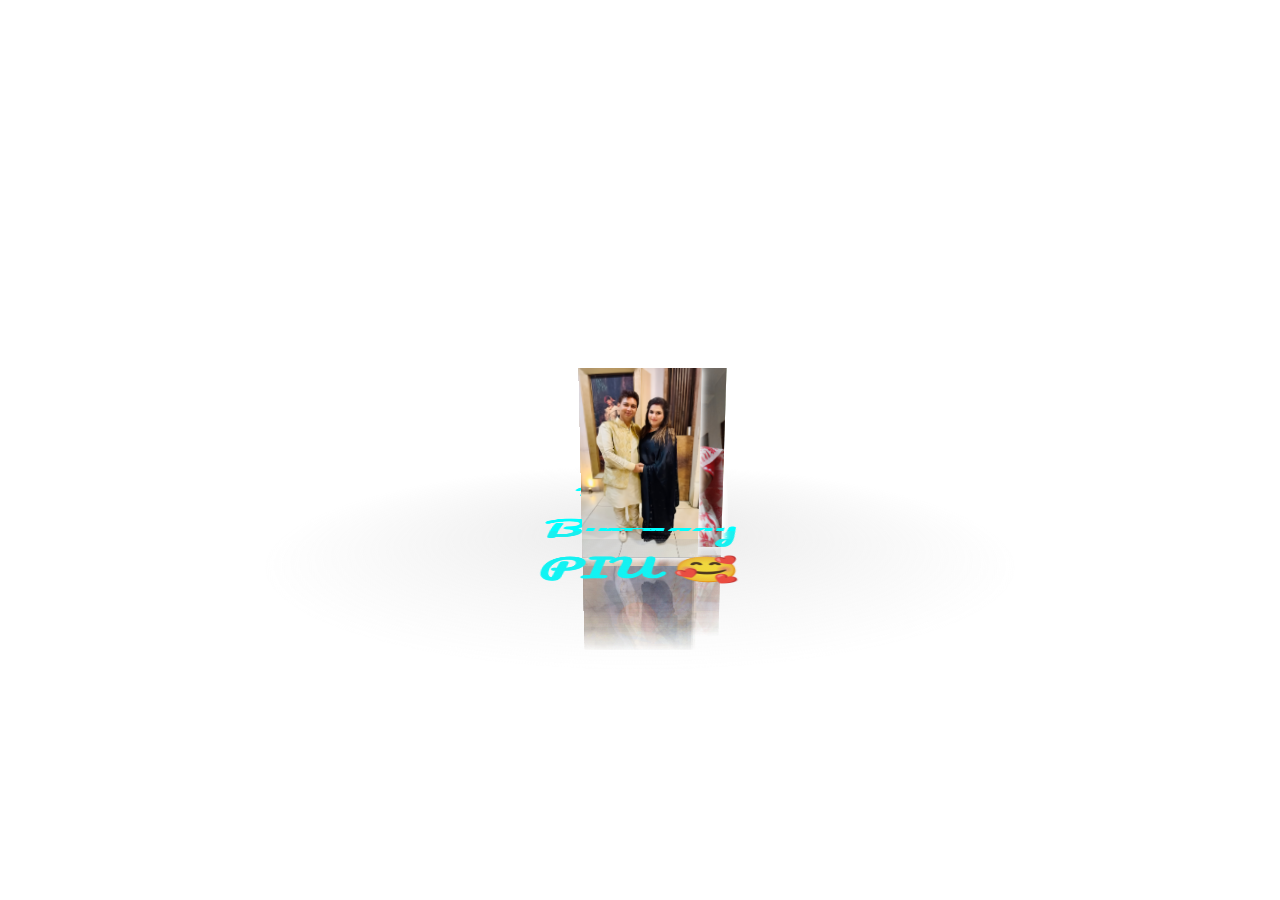
<file: love/index.html>
<!DOCTYPE html>
<html lang="vi">
<head>
    <meta charset="UTF-8">
    <meta http-equiv="X-UA-Compatible" content="IE=edge">
    <meta name="viewport" content="width=device-width, initial-scale=1.0">
    <title>cutiees🫰</title>
    <link rel="shortcut icon" href="./icon.png" type="image/x-icon">
    <link rel="stylesheet" href="main.css">
    <link rel="preconnect" href="https://fonts.googleapis.com">
    <link rel="preconnect" href="https://fonts.gstatic.com" crossorigin>
    <link href="https://fonts.googleapis.com/css2?family=Dancing+Script&display=swap" rel="stylesheet">
</head>
<body>
    
    <div id="drag-container">
        <div id="spin-container">
            <img src="./images/r1.jpg" alt="">
            <img src="./images/r2.jpg" alt="">
            <img src="./images/r3.jpg" alt="">
            <img src="./images/r4.jpg" alt="">
            <img src="./images/r5.jpg" alt="">
            <img src="./images/r6.jpg" alt="">
            <img src="./images/r7.jpg" alt="">
            <img src="./images/r8.jpg" alt="">
            <img src="./images/r9.jpg" alt="">
            <img src="./images/r10.jpg" alt="">
            <p style="color: aqua;">Happy Birthday PIU 🥰</p>
        </div>
        <div id="ground"></div>
    </div>
    
    <div id="music-container"></div>

    <audio id="myAudio" autoplay playsinline>
        <source src="music/setlove.mp3" type="audio/mpeg">
        <source src="music/setlove.ogg" type="audio/ogg">
    </audio>

    <script src="main.js"></script>

    <script>
        window.onload = function() {
            var audio = document.getElementById("myAudio");
            audio.muted = false;
            audio.play().catch(function(e) {
                console.log('Audio playback failed:', e);
            });

            // Hiệu ứng pháo hoa và trái tim
            const canvas = document.getElementById("canvas");
            const ctx = canvas.getContext("2d");
            canvas.width = window.innerWidth;
            canvas.height = window.innerHeight;

            function random(min, max) {
                return Math.random() * (max - min) + min;
            }

            function Firework(x, y) {
                this.x = x;
                this.y = y;
                this.radius = random(2, 4);
                this.color = `hsl(${random(0, 360)}, 100%, 50%)`;
                this.vx = random(-3, 3);
                this.vy = random(-3, 3);
                this.life = 100;
            }

            Firework.prototype.draw = function () {
                ctx.beginPath();
                ctx.arc(this.x, this.y, this.radius, 0, Math.PI * 2);
                ctx.fillStyle = this.color;
                ctx.fill();
            };

            Firework.prototype.update = function () {
                this.x += this.vx;
                this.y += this.vy;
                this.life--;
            };

            function Heart(x, y) {
                this.x = x;
                this.y = y;
                this.size = random(20, 40);
                this.color = 'red';
                this.vy = random(-2, -1);
                this.opacity = 1;
            }

            Heart.prototype.draw = function () {
                ctx.beginPath();
                ctx.moveTo(this.x, this.y);
                ctx.bezierCurveTo(this.x - this.size / 2, this.y - this.size / 2, this.x - this.size, this.y + this.size / 3, this.x, this.y + this.size);
                ctx.bezierCurveTo(this.x + this.size, this.y + this.size / 3, this.x + this.size / 2, this.y - this.size / 2, this.x, this.y);
                ctx.fillStyle = this.color;
                ctx.globalAlpha = this.opacity;
                ctx.fill();
                ctx.globalAlpha = 1;
            };

            Heart.prototype.update = function () {
                this.y += this.vy;
                this.opacity -= 0.01;
            };

            let fireworks = [];
            let hearts = [];

            function animate() {
                ctx.clearRect(0, 0, canvas.width, canvas.height);
                if (Math.random() < 0.1) {
                    fireworks.push(new Firework(random(0, canvas.width), random(0, canvas.height)));
                }
                if (Math.random() < 0.05) {
                    hearts.push(new Heart(random(0, canvas.width), canvas.height));
                }

                fireworks.forEach((firework, index) => {
                    firework.draw();
                    firework.update();
                    if (firework.life <= 0) {
                        fireworks.splice(index, 1);
                    }
                });

                hearts.forEach((heart, index) => {
                    heart.draw();
                    heart.update();
                    if (heart.opacity <= 0) {
                        hearts.splice(index, 1);
                    }
                });

                requestAnimationFrame(animate);
            }
            animate();
        };
    </script>
</body>
</html>
</file>
<file: love/main.css>
@import url('https://fonts.googleapis.com/css2?family=Amita:wght@400;700&family=Archivo:ital,wght@0,100..900;1,100..900&family=Bilbo+Swash+Caps&family=Inter:opsz,wght@14..32,500&family=Noto+Serif:ital,wght@0,100..900;1,100..900&family=Pacifico&family=Poppins:ital,wght@0,100;0,200;0,300;0,400;0,500;0,600;0,700;0,800;0,900;1,100;1,200;1,300;1,400;1,500;1,600;1,700;1,800;1,900&family=Tiro+Devanagari+Marathi:ital@0;1&display=swap');

* {
    margin: 0;
    padding: 0;
  }
  
  html,
  body {
    height: 100%;
    /* for touch screen */
    touch-action: none; 
  }
  
  body {
    overflow: hidden;
    display: -webkit-box;
    display: -ms-flexbox;
    display: flex;
    font-family: "Pacifico", sans-serif;
    background: #ffffff;
    -webkit-perspective: 1000px;
            perspective: 1000px;
    -webkit-transform-style: preserve-3d;
            transform-style: preserve-3d;
  }
  
  #drag-container, #spin-container {
    position: relative;
    display: -webkit-box;
    display: -ms-flexbox;
    display: flex;
    margin: auto;
    -webkit-transform-style: preserve-3d;
            transform-style: preserve-3d;
    -webkit-transform: rotateX(-10deg);
            transform: rotateX(-10deg);
            z-index: 100;
  }
  
  #drag-container img, #drag-container video {
    -webkit-transform-style: preserve-3d;
            transform-style: preserve-3d;
    position: absolute;
    left: 0;
    top: 0;
    max-width: 120%;
    max-height: 120%; 
    line-height: 200px;
    font-size: 50px;
    text-align: center;
    -webkit-box-shadow: 0 0 8px #fff;
            box-shadow: 0 0 8px #fff;
    -webkit-box-reflect: below 10px linear-gradient(transparent, transparent, #0005);
  }
  
  #drag-container img:hover, #drag-container video:hover {
    -webkit-box-shadow: 0 0 15px #fffd;
            box-shadow: 0 0 15px #fffd;
    -webkit-box-reflect: below 10px linear-gradient(transparent, transparent, #0007);
  }
  
  #drag-container p {
    
    position: absolute;
    top: 100%;
    left: 50%;
    -webkit-transform: translate(-50%,-50%) rotateX(90deg);
            transform: translate(-50%,-50%) rotateX(90deg);
    color: rgb(0, 195, 255);
    animation: fadein ease 15s;
  }

  @keyframes fadein {
      from {
          opacity:0;
          
      }
      to {
          opacity: 1;
          
      }
  }
  
  #ground {
    width: 900px;
    height: 900px;
    position: absolute;
    top: 100%;
    left: 50%;
    -webkit-transform: translate(-50%,-50%) rotateX(90deg);
            transform: translate(-50%,-50%) rotateX(90deg);
    background: -webkit-radial-gradient(center center, farthest-side , #9993, transparent);
  }
  
  #music-container {
    position: absolute;
    top: 0;
    left: 0;
    display: none;
  }
  
  @-webkit-keyframes spin {
    from{
      -webkit-transform: rotateY(0deg);
              transform: rotateY(0deg);
    } to{
      -webkit-transform: rotateY(360deg);
              transform: rotateY(360deg);
    }
  }
  
  @keyframes spin {
    from{
      -webkit-transform: rotateY(0deg);
              transform: rotateY(0deg);
    } to{
      -webkit-transform: rotateY(360deg);
              transform: rotateY(360deg);
    }
  }
  @-webkit-keyframes spinRevert {
    from{
      -webkit-transform: rotateY(360deg);
              transform: rotateY(360deg);
    } to{
      -webkit-transform: rotateY(0deg);
              transform: rotateY(0deg);
    }
  }
  @keyframes spinRevert {
    from{
      -webkit-transform: rotateY(360deg);
              transform: rotateY(360deg);
    } to{
      -webkit-transform: rotateY(0deg);
              transform: rotateY(0deg);
    }
  }

  #canvas {
    background-color:transparent;   
    color: transparent; 
    margin: 0;
    overflow: hidden;
    background-repeat: no-repeat;
    width: 100vw;
  }


#canva {
    position: absolute;
    top: 0px;
    right: 0px;
    overflow: hidden;
}

p {
    font-weight: 600;
    font-size: 4vw;
    text-align: center;
    
}

@media screen and (max-width: 658px)    {
  p {
    font-weight: 600;
    font-size: 12vw;
    text-align: center;
}
}
</file>
